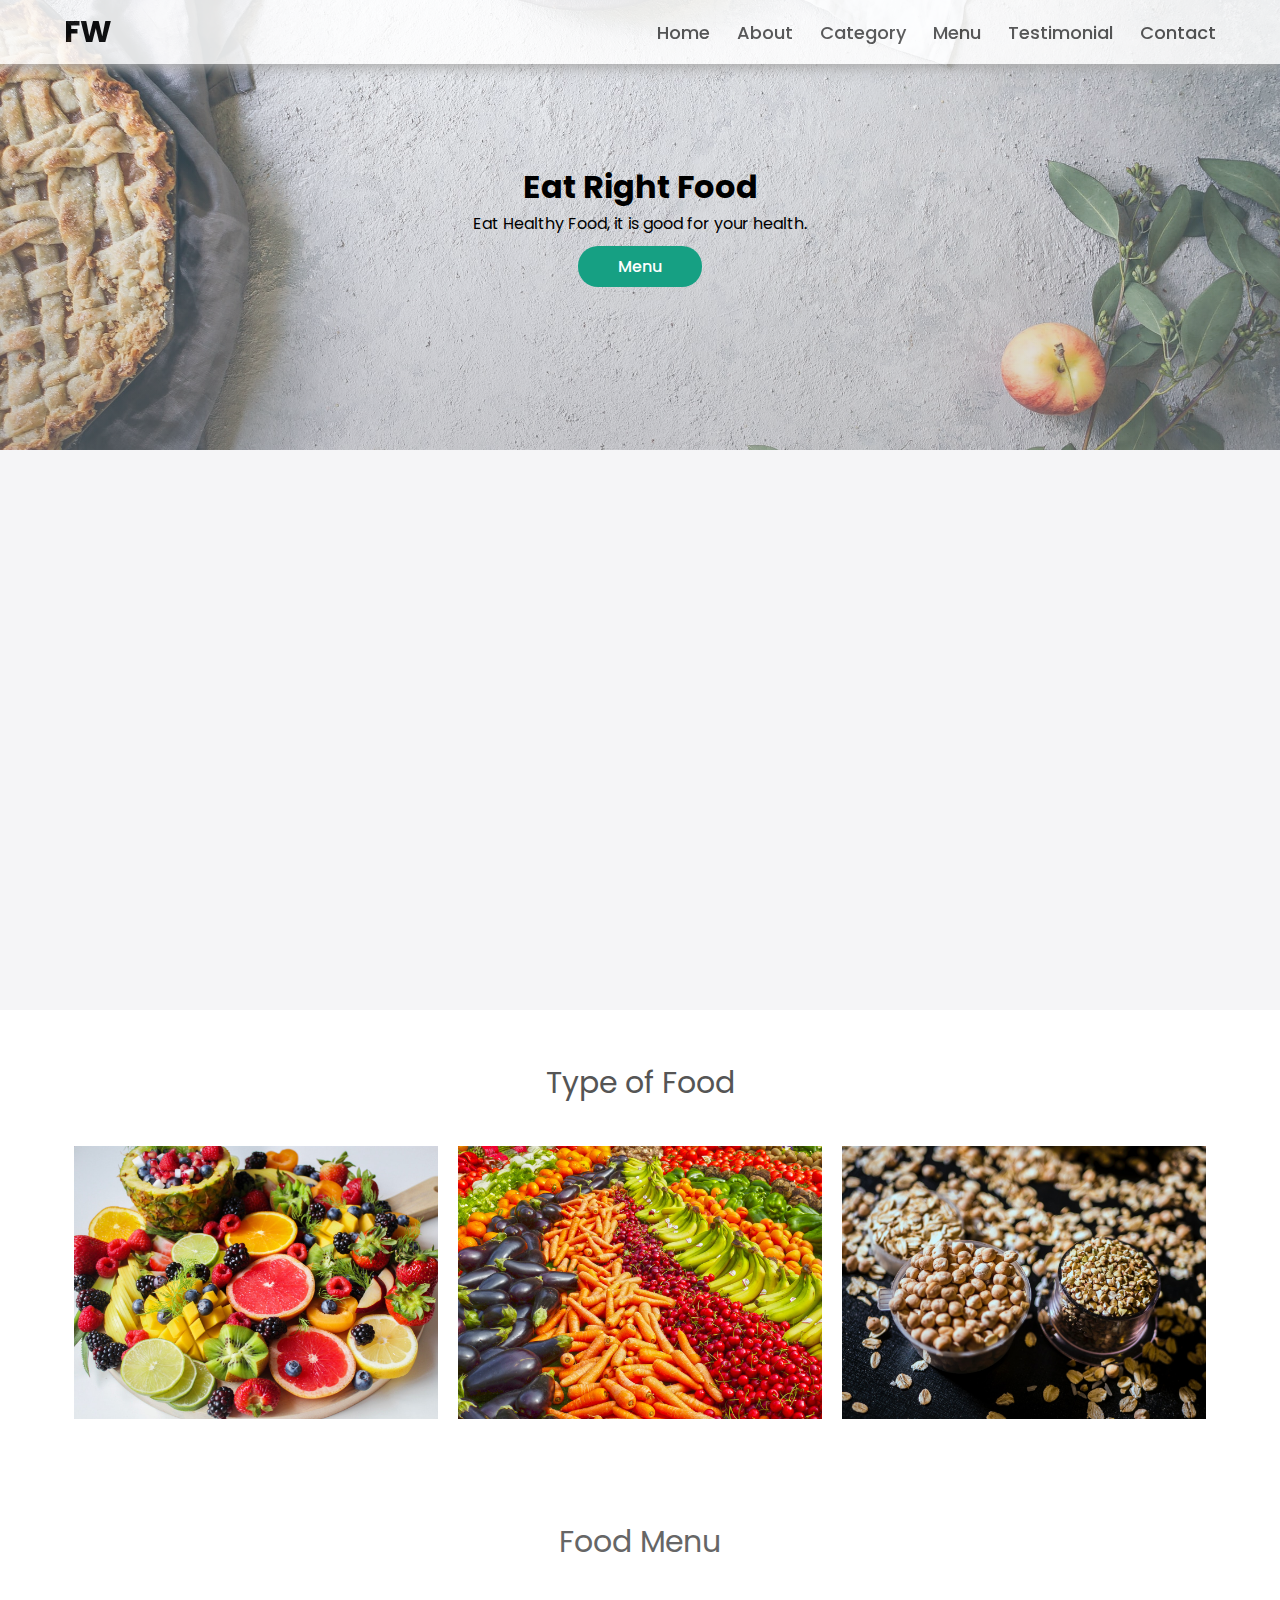
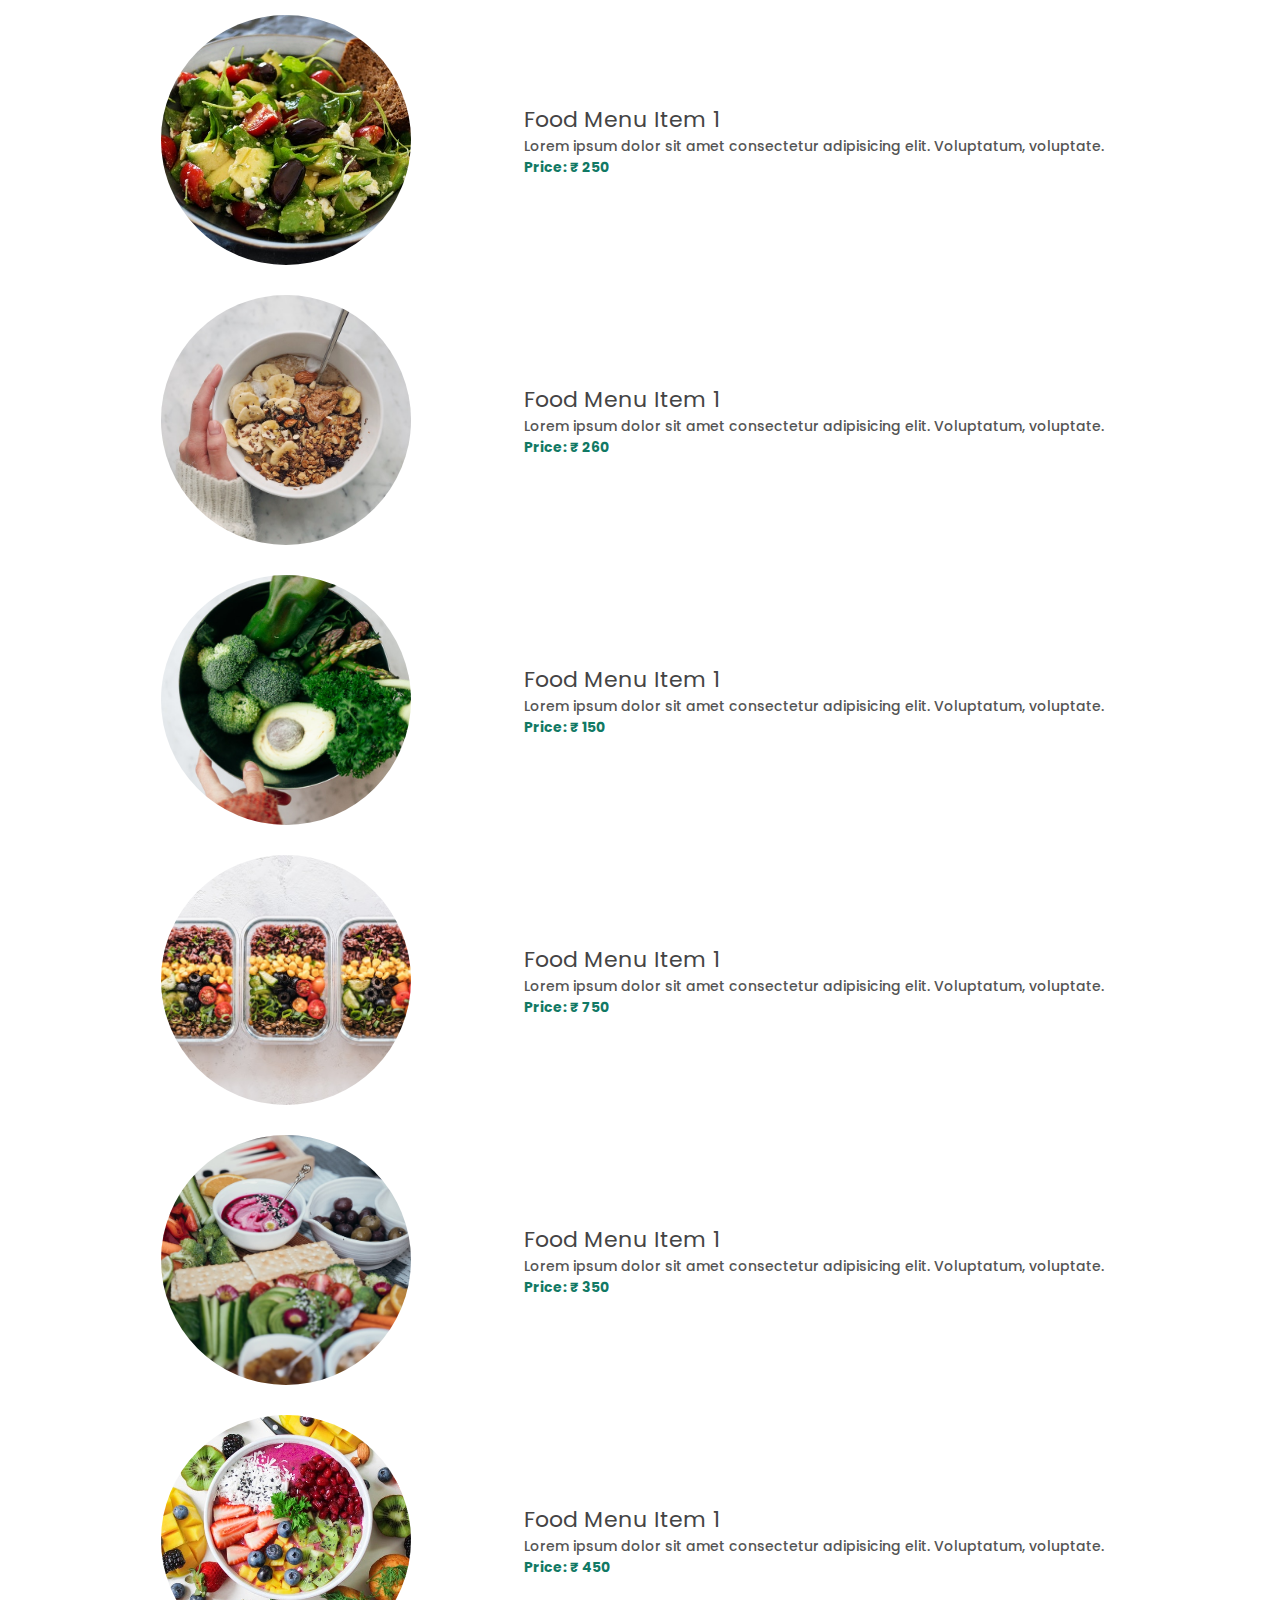
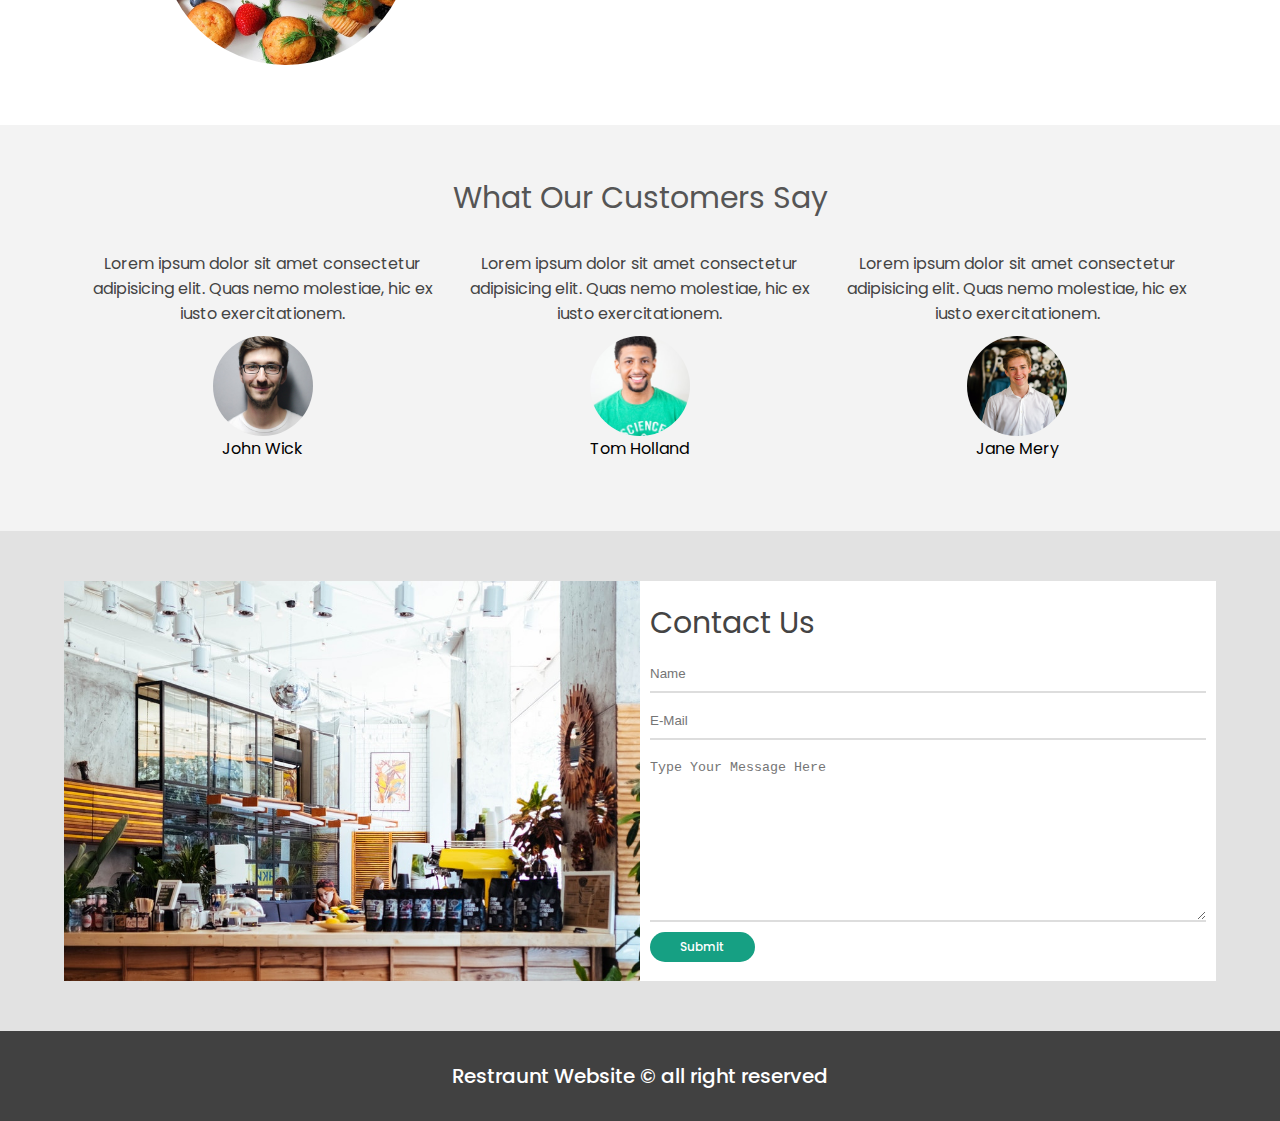
<file: food website/index.html>
<!DOCTYPE html>
<html lang="en">
<head>
    <meta charset="UTF-8">
    <meta name="viewport" content="width=device-width, initial-scale=1.0">
    <link rel="stylesheet" href="style.css">
    <link rel="stylesheet" href="https://cdnjs.cloudflare.com/ajax/libs/font-awesome/6.6.0/css/all.min.css" integrity="sha512-Kc323vGBEqzTmouAECnVceyQqyqdsSiqLQISBL29aUW4U/M7pSPA/gEUZQqv1cwx4OnYxTxve5UMg5GT6L4JJg==" crossorigin="anonymous" referrerpolicy="no-referrer" />
    <link rel="icon" type="image/x-icon" href="./images/salad.png">
    <title>Restraunt Website</title>

</head>
<body>

    <nav class="navbar">

        <div class="navbar-container container">

            <input type="checkbox">
            
            <div class="hamburger-lines">
                <span class="line line1"></span>
                <span class="line line2"></span>
                <span class="line line3"></span>
            </div>

            <ul class="menu-items">
                <li><a href="#showcase">Home</a></li>
                <li><a href="#about">About</a></li>
                <li><a href="#food">Category</a></li>
                <li><a href="#food-menu">Menu</a></li>
                <li><a href="#testimonials">Testimonial</a></li>
                <li><a href="#contact">Contact</a></li>
            </ul>

            <h1 class="logo">FW</h1>

        </div>

    </nav>


    <section class="showcase-area" id="showcase">

       <div class="showcase-container">
            <h1 class="main-title">Eat Right Food</h1>
            <p>Eat Healthy Food, it is good for your health.</p>
            <a href="#food-menu" class="btn btn-primary">Menu</a>
       </div>

    </section>


    <section id="about">

        <div class="about-wrapper container">
            <div class="about-text">
                <p class="small">About us</p>
                <h2>We've been making healthy food for last 10years.</h2>
                <p>Lorem ipsum dolor sit amet consectetur adipisicing elit. Reiciendis odit quis consequatur placeat ad, nostrum alias, doloribus facere quae debitis aspernatur dolores quibusdam culpa corrupti amet fugiat corporis ipsam libero perferendis. Neque esse dolor fugiat ullam amet culpa voluptatibus nostrum?</p>
            </div>

            <div class="about-img">
                <img src="./images/about-photo.jpg" alt="About Us">
            </div> 
        </div>

    </section>



    <section id="food">
        <h2>Type of Food</h2>

        <div class="food-container container">
            <div class="food-type fruit">
                
                <div class="img-container">
                    <img src="./images/food1.jpg" alt="">
                    <div class="img-content">
                        <h3>Fruit</h3>
                        <a href="https://en.wikipedia.org/wiki/Fruit" class="btn btn-primary" target="_blank">Learn More</a>
                    </div>
                </div>

            </div>

            <div class="food-type vegetable">
                <div class="img-container">
                    <img src="./images/food2.jpg" alt="">
                    <div class="img-content">
                        <h3>Vegetable</h3>
                        <a href="https://en.wikipedia.org/wiki/Vegetable" class="btn btn-primary" target="_blank">Learn More</a>
                    </div>
                </div>
            </div>

            <div class="food-type grain">
                <div class="img-container">
                    <img src="./images/food3.jpg" alt="">
                    <div class="img-content">
                        <h3>Grain</h3>
                        <a href="https://en.wikipedia.org/wiki/Grain" class="btn btn-primary" target="_blank">Learn More</a>
                    </div>
                </div>
            </div>

        </div>
    </section>


    <section id="food-menu">
        <h2 class="food-menu-heading">Food Menu</h2>

        <div class="food-menu-container container">

            <div class="food-menu-item">
                <div class="food-image">
                    <img src="./images/food-menu1.jpg" alt="">
                </div>

                <div class="food-description">
                    <h2 class="food-title">Food Menu Item 1</h2>
                    <p>Lorem ipsum dolor sit amet consectetur adipisicing elit. Voluptatum, voluptate.</p>
                    <p class="food-price">Price: ₹ 250</p>
                </div>
            </div>

            <div class="food-menu-item">
                <div class="food-image">
                    <img src="./images/food-menu2.jpg" alt="">
                </div>

                <div class="food-description">
                    <h2 class="food-title">Food Menu Item 1</h2>
                    <p>Lorem ipsum dolor sit amet consectetur adipisicing elit. Voluptatum, voluptate.</p>
                    <p class="food-price">Price: ₹ 260</p>
                </div>
            </div>

            <div class="food-menu-item">
                <div class="food-image">
                    <img src="./images/food-menu3.jpg" alt="">
                </div>

                <div class="food-description">
                    <h2 class="food-title">Food Menu Item 1</h2>
                    <p>Lorem ipsum dolor sit amet consectetur adipisicing elit. Voluptatum, voluptate.</p>
                    <p class="food-price">Price: ₹ 150</p>
                </div>
            </div>

            <div class="food-menu-item">
                <div class="food-image">
                    <img src="./images/food-menu4.jpg" alt="">
                </div>

                <div class="food-description">
                    <h2 class="food-title">Food Menu Item 1</h2>
                    <p>Lorem ipsum dolor sit amet consectetur adipisicing elit. Voluptatum, voluptate.</p>
                    <p class="food-price">Price: ₹ 750</p>
                </div>
            </div>

            <div class="food-menu-item">
                <div class="food-image">
                    <img src="./images/food-menu5.jpg" alt="">
                </div>

                <div class="food-description">
                    <h2 class="food-title">Food Menu Item 1</h2>
                    <p>Lorem ipsum dolor sit amet consectetur adipisicing elit. Voluptatum, voluptate.</p>
                    <p class="food-price">Price: ₹ 350</p>
                </div>
            </div>

            <div class="food-menu-item">
                <div class="food-image">
                    <img src="./images/food-menu6.jpg" alt="">
                </div>

                <div class="food-description">
                    <h2 class="food-title">Food Menu Item 1</h2>
                    <p>Lorem ipsum dolor sit amet consectetur adipisicing elit. Voluptatum, voluptate.</p>
                    <p class="food-price">Price: ₹ 450</p>
                </div>
            </div>

        </div>

    </section>



    <section id="testimonials">
        <h2 class="testimonial-title">What Our Customers Say</h2>
        <div class="testimonial-container container">
            
            <div class="testimonial-box">
                <div class="star-rating">
                    <span class="fa fa-star checked"></span>
                    <span class="fa fa-star checked"></span>
                    <span class="fa fa-star checked"></span>
                    <span class="fa fa-star checked"></span>
                    <span class="fa fa-star checked"></span>
                </div>
                <p class="testimonial-text">Lorem ipsum dolor sit amet consectetur adipisicing elit. Quas nemo molestiae, hic ex iusto exercitationem.</p>
                <div class="customer-detail">
                    <div class="customer-photo"><img src="./images/male-photo1.jpg" alt=""></div>
                    <p class="customer-name">John Wick</p>
                </div>
            </div>

            <div class="testimonial-box">
                <div class="star-rating">
                    <span class="fa fa-star checked"></span>
                    <span class="fa fa-star checked"></span>
                    <span class="fa fa-star checked"></span>
                    <span class="fa fa-star checked"></span>
                    <span class="fa fa-star checked"></span>
                </div>
                <p class="testimonial-text">Lorem ipsum dolor sit amet consectetur adipisicing elit. Quas nemo molestiae, hic ex iusto exercitationem.</p>
                <div class="customer-detail">
                    <div class="customer-photo"><img src="./images/male-photo2.jpg" alt=""></div>
                    <p class="customer-name">Tom Holland</p>
                </div>
            </div>

            <div class="testimonial-box">
                <div class="star-rating">
                    <span class="fa fa-star checked"></span>
                    <span class="fa fa-star checked"></span>
                    <span class="fa fa-star checked"></span>
                    <span class="fa fa-star checked"></span>
                    <span class="fa fa-star checked"></span>
                </div>
                <p class="testimonial-text">Lorem ipsum dolor sit amet consectetur adipisicing elit. Quas nemo molestiae, hic ex iusto exercitationem.</p>
                <div class="customer-detail">
                    <div class="customer-photo"><img src="./images/male-photo3.jpg" alt=""></div>
                    <p class="customer-name">Jane Mery</p>
                </div>
            </div>

        </div>
    </section>


    <section id="contact">

        <div class="contact-container container">
            <div class="contact-image">
                <img src="./images/restraunt-image.jpg" alt="">
            </div>

            <div class="form-container">
                <h2>Contact Us</h2>
                <input type="text" name="" id="" placeholder="Name">
                <input type="email" name="" id="" placeholder="E-Mail">
                <textarea name="" id="" cols="30" rows="10" placeholder="Type Your Message Here"></textarea>
                <a href="#" class="btn btn-primary">Submit</a>
            </div>
        </div>

    </section>


    <footer id="footer">
        <h2>Restraunt Website &copy; all right reserved</h2>
    </footer>



    <!-- ########### smooth scrolling ########### -->
    <script src="https://ajax.googleapis.com/ajax/libs/jquery/3.3.1/jquery.min.js"></script>
    <script>
    $(document).ready(function(){
      // Add smooth scrolling to all links
      $("a").on('click', function(event) {
    
        // Make sure this.hash has a value before overriding default behavior
        if (this.hash !== "") {
          // Prevent default anchor click behavior
          event.preventDefault();
    
          // Store hash
          var hash = this.hash;
    
          // Using jQuery's animate() method to add smooth page scroll
          // The optional number (800) specifies the number of milliseconds it takes to scroll to the specified area
          $('html, body').animate({
            scrollTop: $(hash).offset().top
          }, 800, function(){
    
            // Add hash (#) to URL when done scrolling (default click behavior)
            window.location.hash = hash;
          });
        } // End if
      });
    });
    </script>

</body>
</html>
</file>
<file: food website/style.css>
@import url('https://fonts.googleapis.com/css2?family=Poppins:wght@200;300;400;500;600;700&display=swap');

*,
*::after,
*::before{
    box-sizing: border-box;
    padding: 0;
    margin: 0;
}

html{
    font-size: 62.5%; /*equal to 10px*/
}

body{
    font-family:  "Poppins", sans-serif;
}

/* ########## utility classes ######## */
.container{
    max-width: 1200px;
    width: 90%;
    margin: auto;
}

.btn{
    display: inline-block;
    padding: 0.5em 2.5em;
    text-decoration: none;
    border-radius: 20px;
    cursor: pointer;
    outline: none;
    margin-top: 1rem;
    /* text-transform: uppercase; */
    font-weight: 500;
}

.btn-primary{
    color: #fff;
    background-color: #16a083;
    transition: background-color 0.2s ease-in-out;
}
.btn-primary:hover{
    background-color: #117964 ;
}

/* ################## navbar styling################ */
/* for desktop mode */
.navbar input[type='checkbox'],
.navbar .hamburger-lines{
    display: none;
}
 
.navbar{
    box-shadow: 0px 5px 10px 0px #aaa ;
    position: fixed;
    width: 100%;  
    background: #fff;
    color: #000;
    opacity: 0.85;
    z-index: 999;
}

.navbar-container{
    display: flex;
    justify-content: space-between;
    height: 64px;
    align-items: center;
}

.menu-items{
    order: 2;
    display: flex;
}

.menu-items li{
    list-style: none;
    margin-left: 1.5em;
    font-size: 1.8rem;
}
.logo{
    order: 1;
    font-size: 3rem;
}

.navbar a{
    text-decoration: none;
    color: #444;
    font-weight: 500;
    transition: color 0.3s ease-in-out;
}

.navbar a:hover{
    color: #117964;
}





/* ########### showcase-area ############# */

.showcase-area{
    height: 50vh;
    background: linear-gradient(rgba(248, 248, 248, 0.114),rgba(150, 146, 146, 0.366)), url("./images/header-image2.jpg");
    background-size: cover;
    background-position: center;
    background-repeat: no-repeat;
}
.showcase-container{
    display: flex;
    flex-direction: column;
    align-items: center;
    justify-content: center;
    height: 100%;
    font-size: 1.6rem;
}




/* #################### about us ##################### */

#about{
    padding: 50px 0px;
    background: #f5f5f7;
}

.about-wrapper{
    display: flex;
    flex-wrap: wrap;
}



#about h2{
    font-size: 3.2rem;
}

#about p{
    font-size: 1.6rem;
    color: #555;
}

#about .small{
    font-size: 1.6rem;
    color: #666;
    font-weight: 600;
}



.about-img{
    flex: 1 1 400px; /*grow shrink basis*/
    padding: 30px;
    transform: translateX(150%);
    animation: about-img-animation 1s ease-in-out forwards;
}

@keyframes about-img-animation{
    100%{
        transform: translate(0);
    }
}

.about-text{
    flex: 1 1 400px; /*grow shrink basis*/
    padding: 30px;
    margin: auto;
    transform: translateX(-150%);
    animation: about-text-animation 1s ease-in-out forwards;
}

@keyframes about-text-animation{
    100%{
        transform: translate(0);
    }
}


.about-img img{
  display: block;
  height: 400px;
  max-width: 100%;
  margin: auto;
  object-fit: cover;
  object-position: right;
}


/* ################ food category styling ############# */

#food{
    padding: 5rem 0 10rem 0;
}

#food h2{
    text-align: center;
    font-size: 3rem;
    font-weight: 400;
    margin-bottom: 40px;
    color: #555;
}
.food-container{
    display: flex;
    justify-content: space-between;
}

.food-container img{
    display: block;
    width: 100%;
    margin: auto;
    max-height: 300px;
    object-fit: cover;
    object-position: center;
}

.img-container{
    margin: 0 1rem;
    position: relative;
}

.img-content{
    position: absolute;
    top: 70%;
    left: 50%;
    transform: translate(-50%, -50%);
    opacity: 0;
    z-index: 2;
    text-align: center;
    transition: all 0.3s ease-in-out 0.1s;
}
.img-content h3{
    color: #fff;
    font-size: 3rem;
}
.img-content a{
    font-size: 1.2rem;
}

.img-container::after{
    content: "";
    display: block;
    position: absolute;
    top: 0;
    left: 0;
    width: 100%;
    height: 100%;
    background: rgba(0,0,0,0.871);
    /* opacity: 0; */
    z-index: 1;
    transform: scaleY(0);
    transform-origin: 100% 100%;
    transition: all 0.3s ease-in-out;   
}

.img-container:hover::after{
    opacity: 1;
    transform: scaleY(1);
}

.img-container:hover .img-content{
    opacity: 1;
    top: 40%;
}



/* ################### food menu styling ############## */

.food-menu-heading{
    font-size: 3rem;
    text-align: center;
    font-weight: 400;
    color: #666;
}

.food-menu-container{
    display: flex;
    flex-wrap: wrap;
    padding: 50px 0px 30px 0px;
}

.food-menu-container img{
    display: block;
    width: 250px;
    height: 250px;
    border-radius: 50%;
    object-fit: cover;
    object-position: center;
}

.food-menu-item{
    display: flex;
    flex: 1 1 600px;
    justify-content: space-evenly;
    margin-bottom: 3rem;
}

.food-description{
    margin: auto 1.5rem;
}

.food-title{
    font-size: 2.2rem;
    font-weight: 400;
    color: #444;
}
.food-description p{
    font-size: 1.4rem;
    color: #555;
    font-weight: 500;
}
.food-description .food-price{
    color: #117964;
    font-weight: 700;
}


/* ################### testimonial styling ############# */

#testimonials{
    padding: 5rem 0rem;
    background: rgb(243, 243, 243);
}

.testimonial-title{
    text-align: center;
    font-size: 3rem;
    font-weight: 400;
    color: #555;
}
.testimonial-container{
    display: flex;
    justify-content: space-between;
    font-size: 1.6rem;
    padding: 1rem;
}
.testimonial-box .checked{
    color: #ff9529;
}
.testimonial-box .testimonial-text{
    margin: 1rem 0;
    color: #444;
}

.testimonial-box{
    text-align: center;
    padding: 1rem;
}
.customer-photo img{
    display: block;
    width: 100px;
    height: 100px;
    border-radius: 50%;
    margin: auto;
    object-fit: cover;
    object-position: center;
}

/* #################### contact us styling ############### */
#contact{
    padding: 5rem 0;
    background: rgb(226, 226, 226);
}

.contact-container{
    display: flex;
    background: #fff;
}
.contact-image{
    width: 50%;
}
.contact-image img{
    display: block;
    height: 400px;
    object-fit: cover;
    object-position: center;
    width: 100%;
}

.form-container{
    padding: 1rem;
    width: 50%;
    margin: auto;
}
.form-container input{
    display: block;
    width: 100%;
    border: none;
    border-bottom: 2px solid #ddd;
    padding: 1rem 0;
    box-shadow: none;
    outline: none;
    margin-bottom: 1rem;
    color: #444;   
    font-weight: 500;
}
.form-container textarea{
    display: block;
    width: 100%;
    border: none;
    border-bottom: 2px solid #ddd;
    padding: 1rem 0;
}
.form-container h2{
    font-size: 3rem;
    font-weight: 400;
    color: #444;
    margin-bottom: 1rem;
}

.form-container a{
    font-size: 1.2rem;
}


/* ############ footer styling########## */

#footer h2{
    text-align: center;
    font-size: 2rem;
    padding: 3rem;
    font-weight: 500;
    color: #fff;
    background: rgb(65, 65, 65);
}



/* ################## media queries ################# */
/* 1.. desktop first approch then mobile or other screens */
@media (max-width: 768px){

    .navbar{
        opacity: 0.95;
    }

    .navbar-container input[type='checkbox'],
    .navbar-container .hamburger-lines{
        display: block;
    }
    
    .navbar-container{
        display: block;
        position: relative;
        height: 64px;
    }

    .navbar-container input[type='checkbox']{
        position: absolute;
        display: block;
        height: 32px;
        width: 40px;
        top: 20px;
        left: 20px;
        z-index: 5;
        opacity: 0;
    }

    .navbar-container .hamburger-lines{
        display: block;
        height: 32px;
        width: 40px;
        position: absolute;
        top: 20px;
        left: 20px;
        z-index: 2;
        display: flex;
        flex-direction: column;
        justify-content: space-between;
    }

    .navbar-container .hamburger-lines .line{
        display: block;
        height: 4px;
        width: 100%;
        border-radius: 10px;
        background: #333333;
    }

    .navbar-container .hamburger-lines .line1{
        transform-origin: 0% 0%;
        transition: transform 0.4s ease-in-out;
    }

    .navbar-container .hamburger-lines .line2{
        transition: transform 0.4s ease-in-out;
    }
    .navbar-container .hamburger-lines .line3{
        transform-origin: 0% 100%;
        transition: transform 0.4s ease-in-out;   
    }

    .navbar .menu-items{
        padding-top: 100px;
        background: #fff;
        height: 100vh;
        max-width: 300px;
        transform: translateX(-150%);
        display: flex;
        flex-direction: column;
        margin-left: -40px;
        padding-left: 50px;
        transition: transform 0.5s ease-in-out;
        box-shadow: 5px 0px 10px 0px #aaa ;
    }

    .navbar .menu-items li{
        margin-bottom: 3rem;
        font-size: 2rem;
        font-weight: 500;
    }
    .logo{
        position: absolute;
        top: 10px;
        right: 15px;
        font-size: 3rem;
    }

    .navbar-container input[type='checkbox']:checked ~ .menu-items{
        transform: translateX(0);
    }

    .navbar-container input[type='checkbox']:checked ~ .hamburger-lines .line1{
        transform: rotate(45deg);
    }
    .navbar-container input[type='checkbox']:checked ~ .hamburger-lines .line2{
        transform: scaleY(0);
    }
    .navbar-container input[type='checkbox']:checked ~ .hamburger-lines .line3{
        transform: rotate(-45deg);
    }

    /* ########## food category ############ */

    .food-container{
        flex-direction: column;
        align-items: stretch;
    }
    .food-type:not(:last-child){
        margin-bottom: 3rem;
    }

    .food-type{
        box-shadow: 5px 5px 10px 0px #aaa;
    }

    .img-container{
        margin: 0;
    }
}

/* ############# small screen ############## */

@media (max-width: 500px){
    html{
        font-size: 50%;
    }
    .testimonial-container{
        flex-direction: column;
        text-align: center;
    }

    .food-menu-item{
        flex-direction: column;
        text-align: center;
    }

    .food-menu-container img{
        margin: auto;
    }

    .form-container{
        width: 90%;
    }
    .contact-container{
        display: flex;
        flex-direction: column;
    }
    .contact-image{
        width: 905;
        margin: 3rem auto;
    }
}

/* ############# landscape mode ########## */
@media (orientation: landscape) and (max-width: 500px){
    .showcase-area{
        height: 50vmax;
    }
}
</file>
